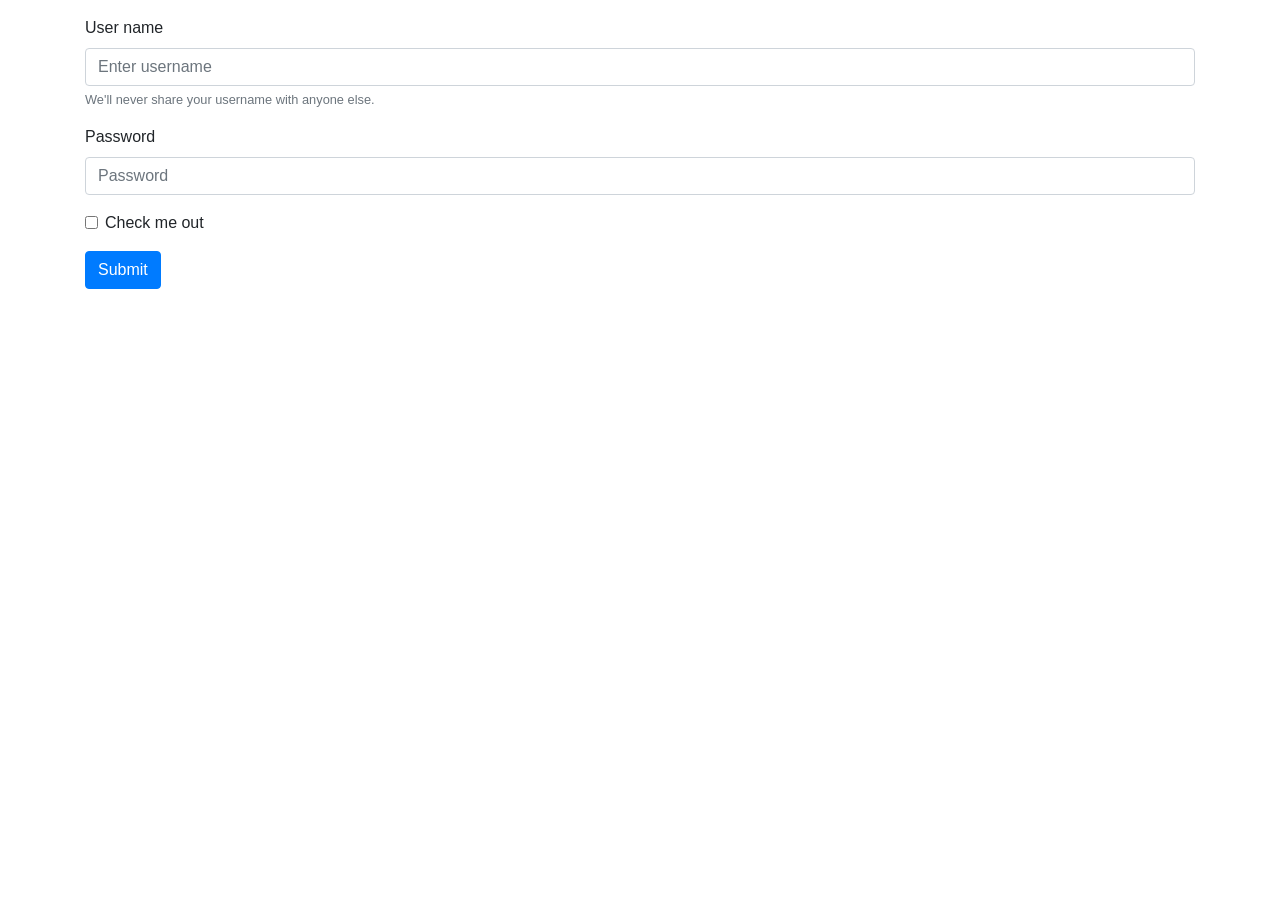
<file: session11_dom/index.html>
<!DOCTYPE html>
<html lang="en">
<head>
  <meta charset="UTF-8">
  <meta name="viewport" content="width=device-width, initial-scale=1.0">
  <meta http-equiv="X-UA-Compatible" content="ie=edge">
  <title>Document</title>
  <link rel="stylesheet" href="https://stackpath.bootstrapcdn.com/bootstrap/4.3.1/css/bootstrap.min.css" integrity="sha384-ggOyR0iXCbMQv3Xipma34MD+dH/1fQ784/j6cY/iJTQUOhcWr7x9JvoRxT2MZw1T" crossorigin="anonymous">
</head>
<body>
  <!-- <h1 class="welcome" name="abc" data-age="19" id="xin-chao">Welcome</h1>
  <h2 class="welcome">C4E Js 50</h2>
  <p id="description">

  </p>
  Nhập tên: <input id="name"/>
  <button onclick="displayName()">Submit</button> -->
<div class="container mt-3">
  <form>
    <div class="form-group">
      <label for="txtUsername">User name</label>
      <input type="text" class="form-control" id="txtUsername" aria-describedby="emailHelp" placeholder="Enter username">
      <small id="emailHelp" class="form-text text-muted">We'll never share your username with anyone else.</small>
    </div>
    <div class="form-group">
      <label for="txtPassword">Password</label>
      <input type="password" class="form-control" id="txtPassword" placeholder="Password">
    </div>
    <div class="form-group form-check">
      <input type="checkbox" class="form-check-input" id="exampleCheck1">
      <label class="form-check-label" for="exampleCheck1">Check me out</label>
    </div>
    <button type="button" class="btn btn-primary" onclick="login()">Submit</button>
  </form>
</div>

  <script src="https://code.jquery.com/jquery-3.3.1.slim.min.js" integrity="sha384-q8i/X+965DzO0rT7abK41JStQIAqVgRVzpbzo5smXKp4YfRvH+8abtTE1Pi6jizo" crossorigin="anonymous"></script>
  <script src="https://stackpath.bootstrapcdn.com/bootstrap/4.3.1/js/bootstrap.min.js" integrity="sha384-JjSmVgyd0p3pXB1rRibZUAYoIIy6OrQ6VrjIEaFf/nJGzIxFDsf4x0xIM+B07jRM" crossorigin="anonymous"></script>
  <script src="dom-intro.js"></script>
</body>
</html>
</file>
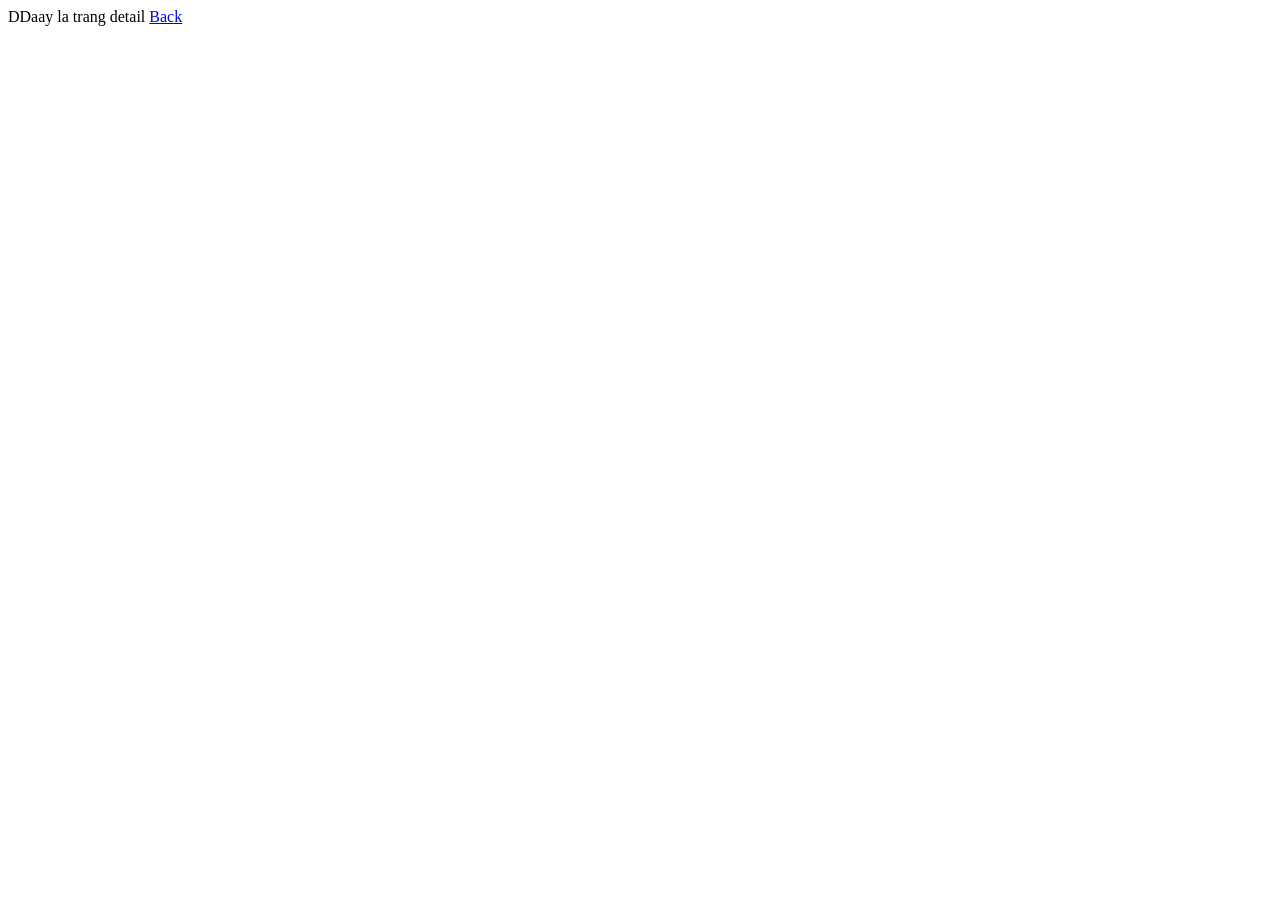
<file: session10_css/detail.html>
<!DOCTYPE html>
<html lang="en">
<head>
  <meta charset="UTF-8">
  <meta name="viewport" content="width=device-width, initial-scale=1.0">
  <meta http-equiv="X-UA-Compatible" content="ie=edge">
  <title>Document</title>
</head>
<body>
  DDaay la trang detail
  <a href="index.html">Back</a>
</body>
</html>
</file>
